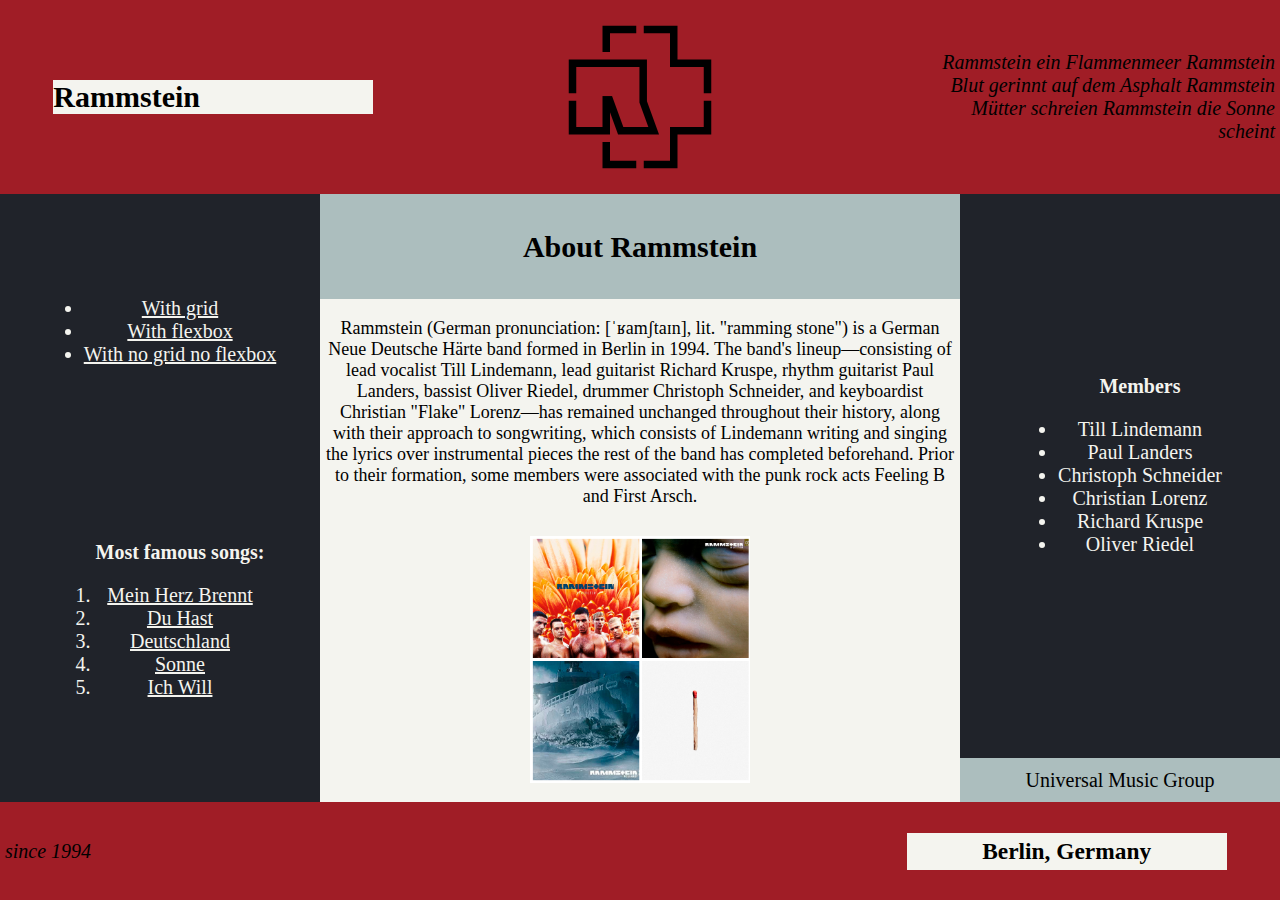
<file: index.html>
<html>
	<head>
        <link href="style.css" rel="stylesheet" type="text/css" />
        <link
            href="http://fonts.googleapis.com/css?family=Open+Sans"
            rel="stylesheet"
            type="text/css" />
		 
		<title>Rammstein</title>
		<meta charset="utf-8">
		<meta name="description" content="Rammstein">
	</head>
	<body>
		<div id="grid">
			<div class = "blocks" id = "block1">
				<img id = "logo" src = "images/Rammstein_logo_2.svg.png"/>
			</div>
			
			<h2 id = "box1">Rammstein</h2>
			
			<i id = "text1">
				Rammstein ein Flammenmeer
				Rammstein Blut gerinnt auf dem Asphalt
				Rammstein Mütter schreien
				Rammstein die Sonne scheint
			</i>	
			
			
			<div class = "blocks" id = "block2">
				
				<ul>
					<p>
						<a href="index-grid.html"><li>With grid</li></a>
						<a href="index-flexbox.html"><li>With flexbox</li></a>
						<a href="index-nogrid-noflex.html"><li>With no grid no flexbox</li></a>
					</p>
				</ul>
				<ol>
					<strong>Most famous songs:</strong>
					
					<p>
						<a href = "mein-herz-brennt.html"><li>Mein Herz Brennt</li></a>
						<a href="du-hast.html"><li>Du Hast</li></a>
						<a href="deutschland.html"><li>Deutschland</li></a>
						<a href="sonne.html"><li>Sonne</li></a>
						<a href="ich-will.html"><li>Ich Will</li></a>
					</p>
					
				</ol>
			</div>
			<div class = "blocks" id = "block3"><h2>About Rammstein</h2></div>
			<div class = "blocks" id = "block4">
				<ul>
					<strong>Members</strong>
					<p>
						<li>Till Lindemann</li>
						<li>Paul Landers</li>
						<li>Christoph Schneider</li>
						<li>Christian Lorenz</li>
						<li>Richard Kruspe</li>
						<li>Oliver Riedel</li>
					</p>
				</ul>
			</div>
			<div class = "blocks" id = "block5">Rammstein (German pronunciation: [ˈʁamʃtaɪn], lit. "ramming stone") is a German Neue Deutsche Härte band formed in Berlin in 1994. The band's lineup—consisting of lead vocalist Till Lindemann, lead guitarist Richard Kruspe, rhythm guitarist Paul Landers, bassist Oliver Riedel, drummer Christoph Schneider, and keyboardist Christian "Flake" Lorenz—has remained unchanged throughout their history, along with their approach to songwriting, which consists of Lindemann writing and singing the lyrics over instrumental pieces the rest of the band has completed beforehand. Prior to their formation, some members were associated with the punk rock acts Feeling B and First Arsch.
				
				<map name="primary">
					<area shape = "rect" coords = "0,0,110,123.75" href="https://open.spotify.com/album/6HlDm9fzYxk4vkkr3YEvSv?autoplay=true" />
					<area shape = "rect" coords = "110, 0, 220, 123.5" href="https://open.spotify.com/album/1CtTTpKbHU8KbHRB4LmBbv?autoplay=true" />
					<area shape = "rect" coords = "0, 123.5, 110, 247.5" href="https://open.spotify.com/album/3PrS5X3QNdDUlBIE4bz6J2?autoplay=true"/>
					<area shape = "rect" coords = "110, 123.5, 220, 247.5" href="https://open.spotify.com/album/1LoyJQVHPLHE3fCCS8Juek?autoplay=true"/>
				</map>
				<img id = "album" usemap="#primary" src="images/2gTUCYwQshCCxmhugNn6aK.jpg"/>
			</div>
			<div class = "blocks" id = "block6">Universal Music Group</div>
			<div class = "blocks" id = "block7">
				
			</div>
			<i id = "text2">
				since 1994
			</i>
			
			<h3 id = "box2">
				Berlin, Germany
			</h3>
		</div>
	</body>
</html>
</file>
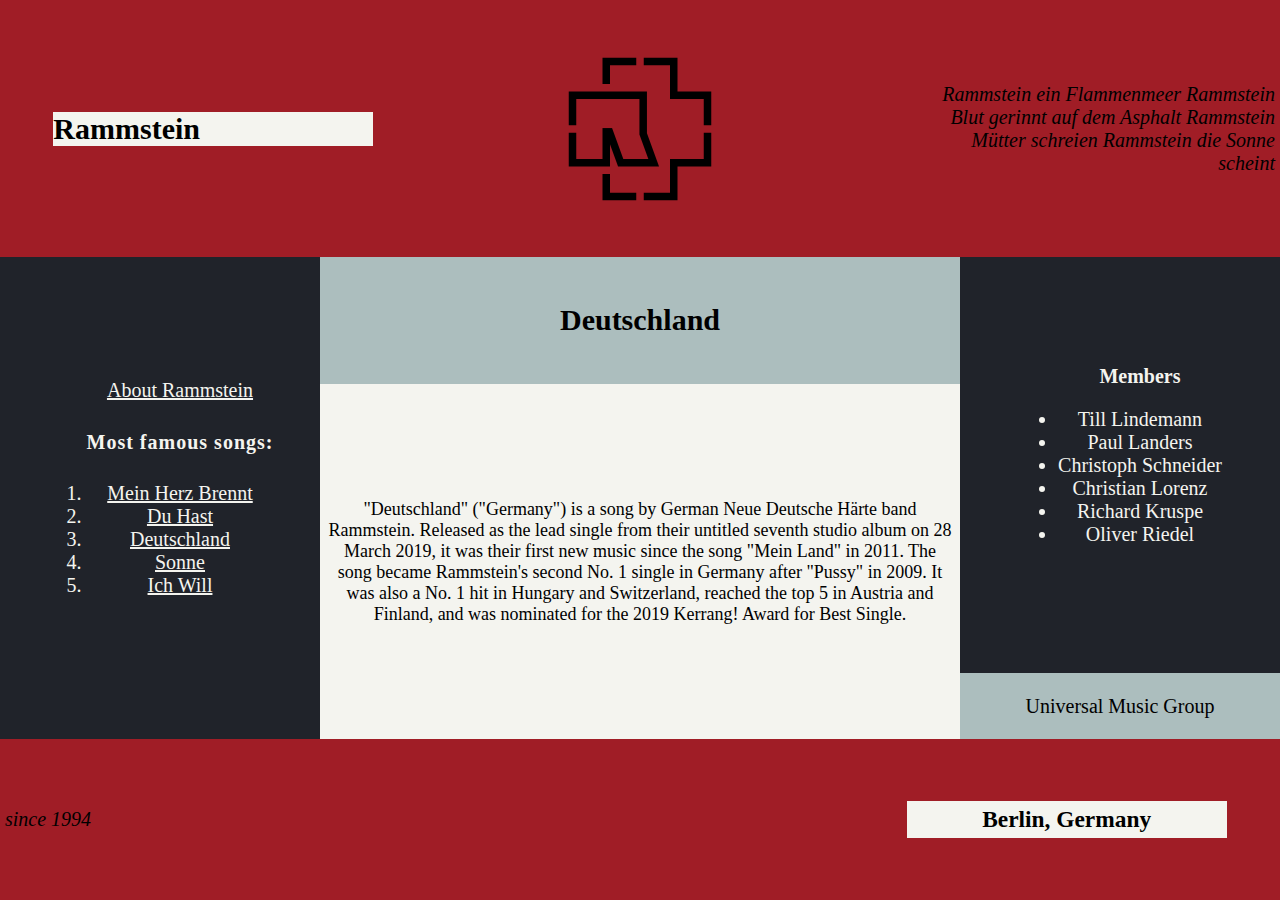
<file: deutschland.html>
<html>
	<head>
        <link href="style.css" rel="stylesheet" type="text/css" />
        <link
            href="http://fonts.googleapis.com/css?family=Open+Sans"
            rel="stylesheet"
            type="text/css" />
		 
		<title>Rammstein</title>
		<meta charset="utf-8">
		<meta name="description" content="Rammstein">
	</head>
	<body>
		<div id="grid">
			<div class = "blocks" id = "block1">
				<img id = "logo" src = "images/Rammstein_logo_2.svg.png"/>
			</div>
			
			<h2 id = "box1">Rammstein</h2>
			
			<i id = "text1">
				Rammstein ein Flammenmeer
				Rammstein Blut gerinnt auf dem Asphalt
				Rammstein Mütter schreien
				Rammstein die Sonne scheint
			</i>	
			
			<div class = "blocks" id = "block2">
				
				<ol>
                    <a href="index.html">About Rammstein</a>

					<p><strong>Most famous songs:</strong></p>
					<p>
						<a href = "mein-herz-brennt.html"><li>Mein Herz Brennt</li></a>
						<a href="du-hast.html"><li>Du Hast</li></a>
						<a href="deutschland.html"><li>Deutschland</li></a>
						<a href="sonne.html"><li>Sonne</li></a>
						<a href="ich-will.html"><li>Ich Will</li></a>
					</p>
					
				</ol>
			</div>
			<div class = "blocks" id = "block3"><h2>Deutschland</h2></div>
			<div class = "blocks" id = "block4">
				<ul>
					<strong>Members</strong>
					<p>
						<li>Till Lindemann</li>
						<li>Paul Landers</li>
						<li>Christoph Schneider</li>
						<li>Christian Lorenz</li>
						<li>Richard Kruspe</li>
						<li>Oliver Riedel</li>
					</p>
				</ul>
			</div>
			<div class = "blocks" id = "block5">"Deutschland" ("Germany") is a song by German Neue Deutsche Härte band Rammstein. Released as the lead single from their untitled seventh studio album on 28 March 2019, it was their first new music since the song "Mein Land" in 2011.

                The song became Rammstein's second No. 1 single in Germany after "Pussy" in 2009. It was also a No. 1 hit in Hungary and Switzerland, reached the top 5 in Austria and Finland, and was nominated for the 2019 Kerrang! Award for Best Single.</div>
			<div class = "blocks" id = "block6">Universal Music Group</div>
			<div class = "blocks" id = "block7">
				
			</div>
			<i id = "text2">
				since 1994
			</i>
			
			<h3 id = "box2">
				Berlin, Germany
			</h3>
		</div>
	</body>
</html>
</file>
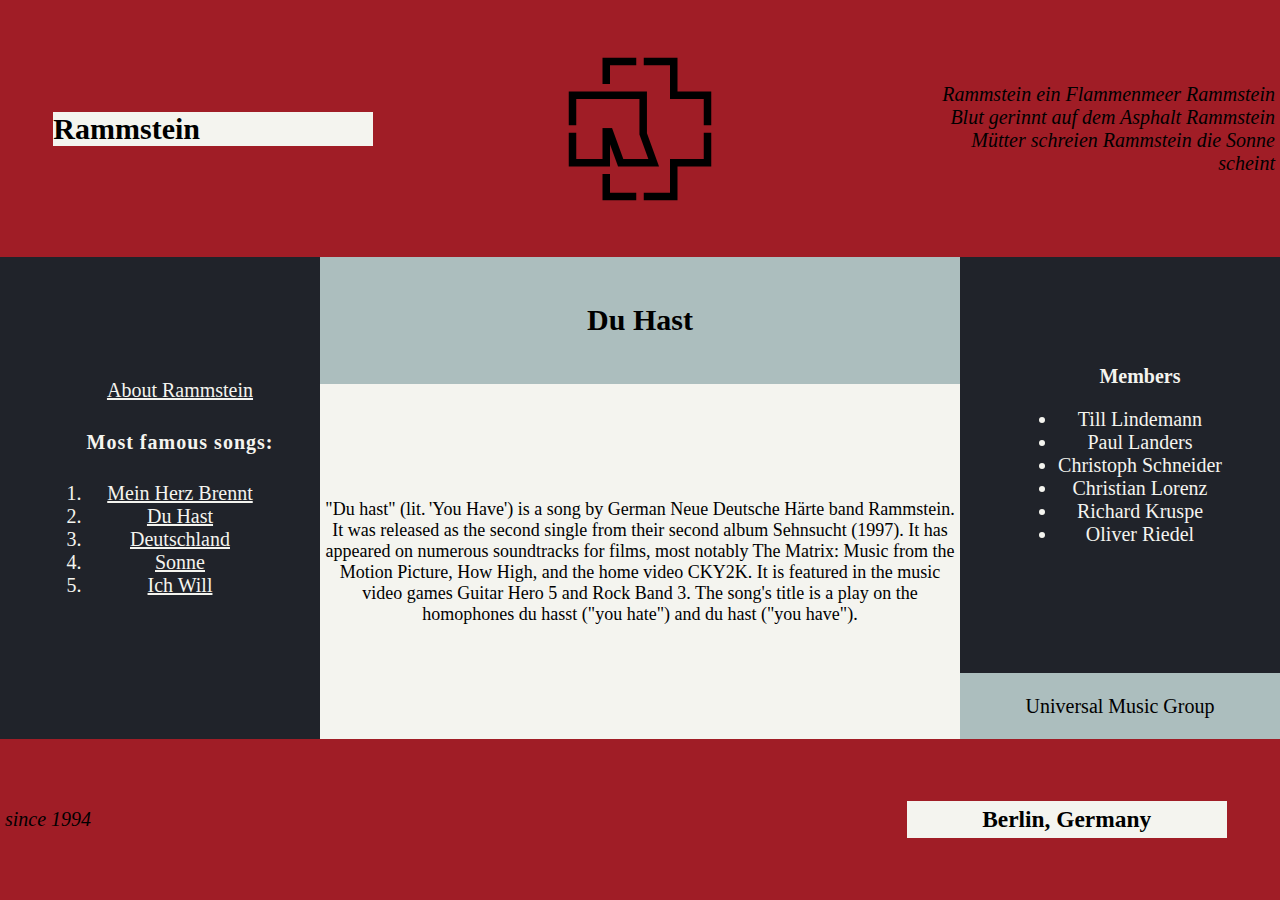
<file: du-hast.html>
<html>
	<head>
        <link href="style.css" rel="stylesheet" type="text/css" />
        <link
            href="http://fonts.googleapis.com/css?family=Open+Sans"
            rel="stylesheet"
            type="text/css" />
		 
		<title>Rammstein</title>
		<meta charset="utf-8">
		<meta name="description" content="Rammstein">
	</head>
	<body>
		<div id="grid">
			<div class = "blocks" id = "block1">
				<img id = "logo" src = "images/Rammstein_logo_2.svg.png"/>
			</div>
			
			<h2 id = "box1">Rammstein</h2>
			
			<i id = "text1">
				Rammstein ein Flammenmeer
				Rammstein Blut gerinnt auf dem Asphalt
				Rammstein Mütter schreien
				Rammstein die Sonne scheint
			</i>	
			
			
			<div class = "blocks" id = "block2">
				
				<ol>
                    <a href="index.html">About Rammstein</a>

					<p><strong>Most famous songs:</strong></p>
					<p>
						<a href = "mein-herz-brennt.html"><li>Mein Herz Brennt</li></a>
						<a href="du-hast.html"><li>Du Hast</li></a>
						<a href="deutschland.html"><li>Deutschland</li></a>
						<a href="sonne.html"><li>Sonne</li></a>
						<a href="ich-will.html"><li>Ich Will</li></a>
					</p>
					
				</ol>
			</div>
			<div class = "blocks" id = "block3"><h2>Du Hast</h2></div>
			<div class = "blocks" id = "block4">
				<ul>
					<strong>Members</strong>
					<p>
						<li>Till Lindemann</li>
						<li>Paul Landers</li>
						<li>Christoph Schneider</li>
						<li>Christian Lorenz</li>
						<li>Richard Kruspe</li>
						<li>Oliver Riedel</li>
					</p>
				</ul>
			</div>
			<div class = "blocks" id = "block5">"Du hast" (lit. 'You Have') is a song by German Neue Deutsche Härte band Rammstein. It was released as the second single from their second album Sehnsucht (1997). It has appeared on numerous soundtracks for films, most notably The Matrix: Music from the Motion Picture, How High, and the home video CKY2K. It is featured in the music video games Guitar Hero 5 and Rock Band 3. The song's title is a play on the homophones du hasst ("you hate") and du hast ("you have").</div>
			<div class = "blocks" id = "block6">Universal Music Group</div>
			<div class = "blocks" id = "block7">
				
			</div>
			<i id = "text2">
				since 1994
			</i>
			
			<h3 id = "box2">
				Berlin, Germany
			</h3>
		</div>
	</body>
</html>
</file>
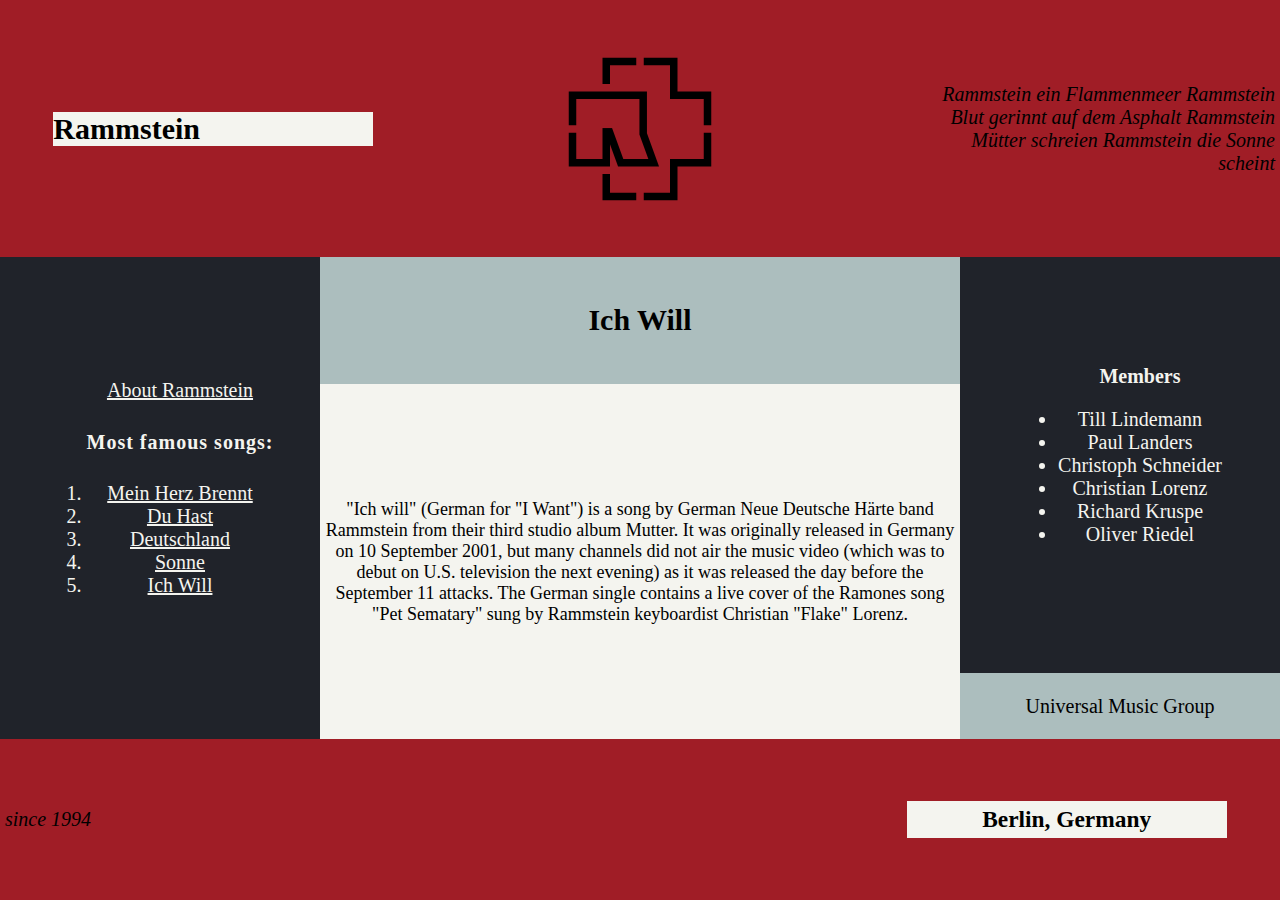
<file: ich-will.html>
<html>
	<head>
        <link href="style.css" rel="stylesheet" type="text/css" />
        <link
            href="http://fonts.googleapis.com/css?family=Open+Sans"
            rel="stylesheet"
            type="text/css" />
		 
		<title>Rammstein</title>
		<meta charset="utf-8">
		<meta name="description" content="Rammstein">
	</head>
	<body>
		<div id="grid">
			<div class = "blocks" id = "block1">
				<img id = "logo" src = "images/Rammstein_logo_2.svg.png"/>
			</div>
			
			<h2 id = "box1">Rammstein</h2>
			
			<i id = "text1">
				Rammstein ein Flammenmeer
				Rammstein Blut gerinnt auf dem Asphalt
				Rammstein Mütter schreien
				Rammstein die Sonne scheint
			</i>	
			
			
			<div class = "blocks" id = "block2">
				
				<ol>
                    <a href="index.html">About Rammstein</a>

					<p><strong>Most famous songs:</strong></p>
					<p>
						<a href = "mein-herz-brennt.html"><li>Mein Herz Brennt</li></a>
						<a href="du-hast.html"><li>Du Hast</li></a>
						<a href="deutschland.html"><li>Deutschland</li></a>
						<a href="sonne.html"><li>Sonne</li></a>
						<a href="ich-will.html"><li>Ich Will</li></a>
					</p>
					
				</ol>
			</div>
			<div class = "blocks" id = "block3"><h2>Ich Will</h2></div>
			<div class = "blocks" id = "block4">
				<ul>
					<strong>Members</strong>
					<p>
						<li>Till Lindemann</li>
						<li>Paul Landers</li>
						<li>Christoph Schneider</li>
						<li>Christian Lorenz</li>
						<li>Richard Kruspe</li>
						<li>Oliver Riedel</li>
					</p>
				</ul>
			</div>
			<div class = "blocks" id = "block5">"Ich will" (German for "I Want") is a song by German Neue Deutsche Härte band Rammstein from their third studio album Mutter. It was originally released in Germany on 10 September 2001, but many channels did not air the music video (which was to debut on U.S. television the next evening) as it was released the day before the September 11 attacks. The German single contains a live cover of the Ramones song "Pet Sematary" sung by Rammstein keyboardist Christian "Flake" Lorenz.</div>
			<div class = "blocks" id = "block6">Universal Music Group</div>
			<div class = "blocks" id = "block7">
				
			</div>
			<i id = "text2">
				since 1994
			</i>
			
			<h3 id = "box2">
				Berlin, Germany
			</h3>
		</div>
	</body>
</html>
</file>
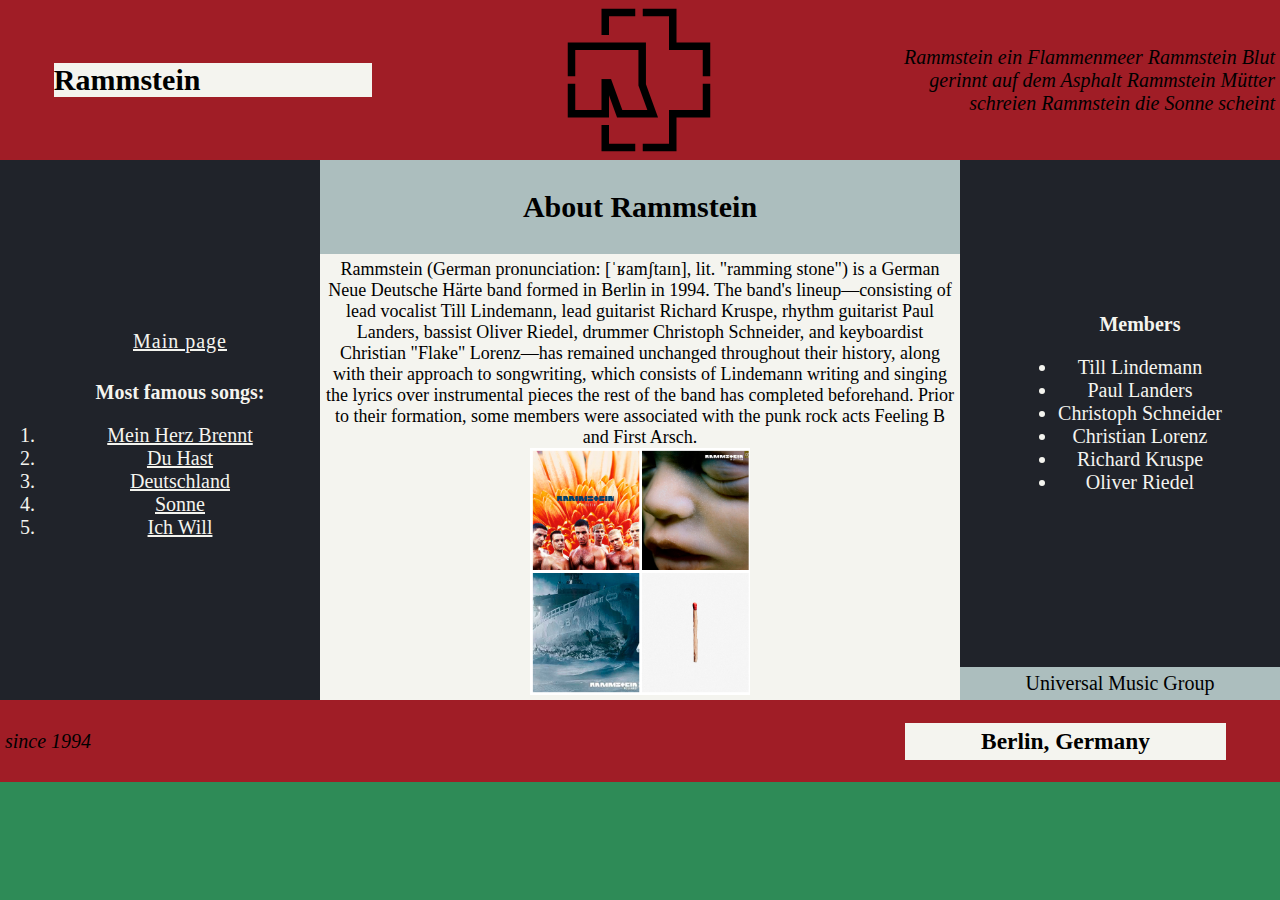
<file: index-flexbox.html>
<html>
	<head>
        <link href="flexbox-style.css" rel="stylesheet" type="text/css" />
        <link
            href="http://fonts.googleapis.com/css?family=Open+Sans"
            rel="stylesheet"
            type="text/css" />
		 
		<title>Rammstein</title>
		<meta charset="utf-8">
		<meta name="description" content="Rammstein">
	</head>
	<body>
        <div class = "blocks" id = "block1">
            <div id = "forbox">
                <h2 id = "box1">Rammstein</h2>
            </div>
            
            <img id = "logo" src = "images/Rammstein_logo_2.svg.png"/>
            <i id = "text1">
                Rammstein ein Flammenmeer
                Rammstein Blut gerinnt auf dem Asphalt
                Rammstein Mütter schreien
                Rammstein die Sonne scheint
            </i>	
        </div>
        
        <div class = "flexrow">
            <div class = "flexcolumn" id = "block2">
                
                <ol>
                    <p><a href="index.html">Main page</a></p>
                    
                    <strong>Most famous songs:</strong>
                    <p>
                        
                        <a href = "mein-herz-brennt.html"><li>Mein Herz Brennt</li></a>
                        <a href="du-hast.html"><li>Du Hast</li></a>
                        <a href="deutschland.html"><li>Deutschland</li></a>
                        <a href="sonne.html"><li>Sonne</li></a>
                        <a href="ich-will.html"><li>Ich Will</li></a>
                    </p>
                    
                </ol>
            </div>
            <div class = "flexcolumn" id = "middle">
                <div class = "blocks" id = "block3"><h2>About Rammstein</h2></div>
                <div class = "blocks" id = "block5">Rammstein (German pronunciation: [ˈʁamʃtaɪn], lit. "ramming stone") is a German Neue Deutsche Härte band formed in Berlin in 1994. The band's lineup—consisting of lead vocalist Till Lindemann, lead guitarist Richard Kruspe, rhythm guitarist Paul Landers, bassist Oliver Riedel, drummer Christoph Schneider, and keyboardist Christian "Flake" Lorenz—has remained unchanged throughout their history, along with their approach to songwriting, which consists of Lindemann writing and singing the lyrics over instrumental pieces the rest of the band has completed beforehand. Prior to their formation, some members were associated with the punk rock acts Feeling B and First Arsch.
                    
                    <map name="primary">
                        <area shape = "rect" coords = "0,0,110,123.75" href="https://open.spotify.com/album/6HlDm9fzYxk4vkkr3YEvSv?autoplay=true" />
                        <area shape = "rect" coords = "110, 0, 220, 123.5" href="https://open.spotify.com/album/1CtTTpKbHU8KbHRB4LmBbv?autoplay=true" />
                        <area shape = "rect" coords = "0, 123.5, 110, 247.5" href="https://open.spotify.com/album/3PrS5X3QNdDUlBIE4bz6J2?autoplay=true"/>
                        <area shape = "rect" coords = "110, 123.5, 220, 247.5" href="https://open.spotify.com/album/1LoyJQVHPLHE3fCCS8Juek?autoplay=true"/>
                    </map>
                    <img id = "album" usemap="#primary" src="images/2gTUCYwQshCCxmhugNn6aK.jpg"/>
                </div>
            </div>
            <div class = "flexcolumn" id = "last">
                <div class = "blocks" id = "block4">
                        <ul>
                            <strong>Members</strong>
                            <p>
                                <li>Till Lindemann</li>
                                <li>Paul Landers</li>
                                <li>Christoph Schneider</li>
                                <li>Christian Lorenz</li>
                                <li>Richard Kruspe</li>
                                <li>Oliver Riedel</li>
                            </p>
                        </ul>
                </div>
                <div class = "blocks" id = "block6">Universal Music Group</div>
            </div>
            
        </div>
        <div class = "blocks" id = "block7">
            <i id = "text2">
                since 1994
            </i>
            
            <h3 id = "box2">
                Berlin, Germany
            </h3>
        </div>
        
	</body>
</html>
</file>
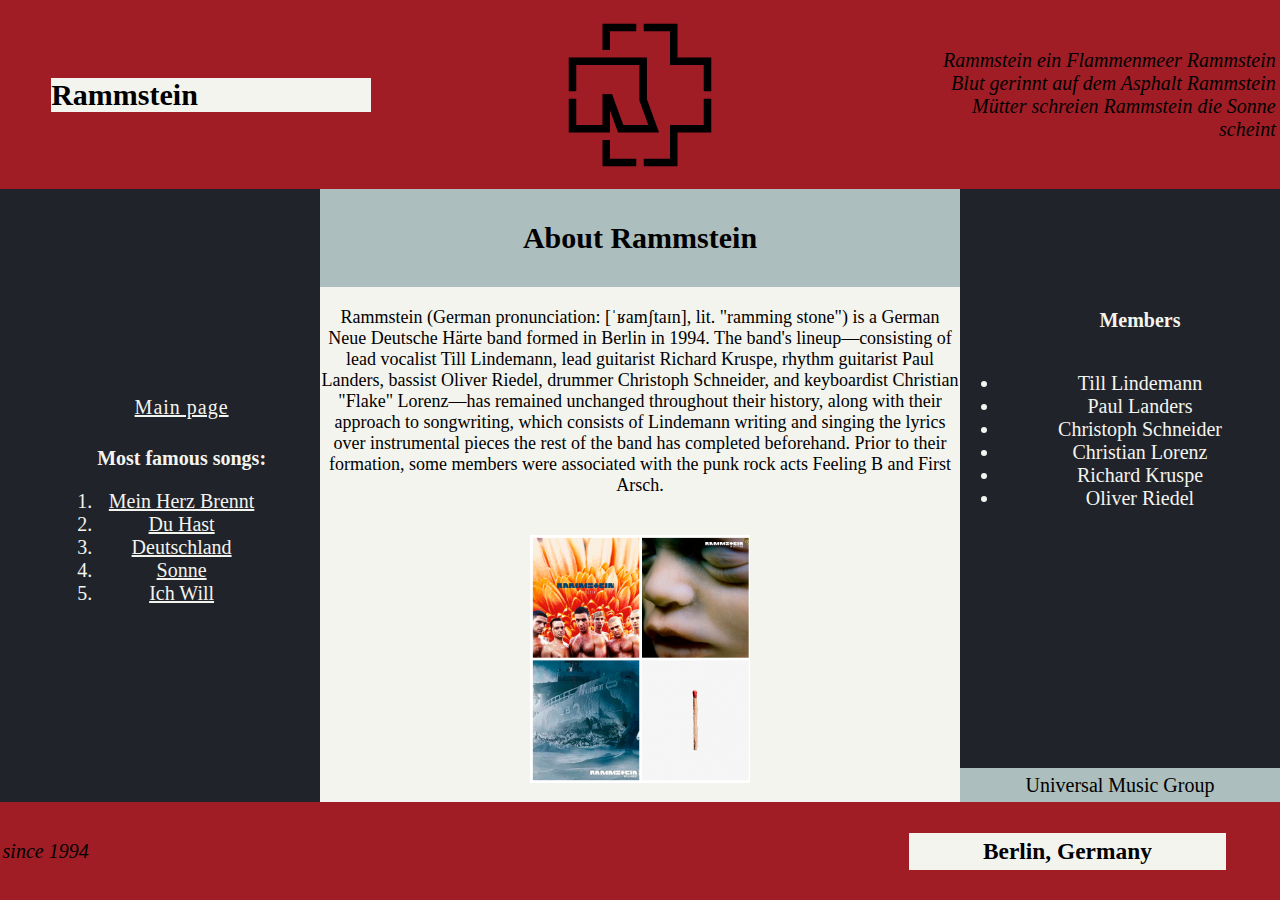
<file: index-grid.html>
<html>
	<head>
        <link href="grid-style.css" rel="stylesheet" type="text/css" />
        <link
            href="http://fonts.googleapis.com/css?family=Open+Sans"
            rel="stylesheet"
            type="text/css" />
		 
		<title>Rammstein</title>
		<meta charset="utf-8">
		<meta name="description" content="Rammstein">
	</head>
	<body>
		<div id="grid">
			<div class = "blocks" id = "block1">
                <h2 id = "box1">Rammstein</h2>
				<img id = "logo" src = "images/Rammstein_logo_2.svg.png"/>
                <i id = "text1">
                    Rammstein ein Flammenmeer
                    Rammstein Blut gerinnt auf dem Asphalt
                    Rammstein Mütter schreien
                    Rammstein die Sonne scheint
                </i>	
			</div>
			
			
			<div class = "blocks" id = "block2">
				<ol>
					<p><a href="index.html">Main page</a></p>
					<strong>Most famous songs:</strong>
					<p>
						<a href = "mein-herz-brennt.html"><li>Mein Herz Brennt</li></a>
						<a href="du-hast.html"><li>Du Hast</li></a>
						<a href="deutschland.html"><li>Deutschland</li></a>
						<a href="sonne.html"><li>Sonne</li></a>
						<a href="ich-will.html"><li>Ich Will</li></a>
					</p>
					
				</ol>
			</div>
			
			<div class = "blocks" id = "block4">
				<div id = "textin4">
					<ul>
						<strong>Members</strong>
						<p>
							<li>Till Lindemann</li>
							<li>Paul Landers</li>
							<li>Christoph Schneider</li>
							<li>Christian Lorenz</li>
							<li>Richard Kruspe</li>
							<li>Oliver Riedel</li>
						</p>
					</ul>
				</div>
				
                <div class = "blocks" id = "block6">Universal Music Group</div>
			</div>
			<div class = "blocks" id = "block5">
                <div class = "blocks" id = "block3"><h2>About Rammstein</h2></div>
                Rammstein (German pronunciation: [ˈʁamʃtaɪn], lit. "ramming stone") is a German Neue Deutsche Härte band formed in Berlin in 1994. The band's lineup—consisting of lead vocalist Till Lindemann, lead guitarist Richard Kruspe, rhythm guitarist Paul Landers, bassist Oliver Riedel, drummer Christoph Schneider, and keyboardist Christian "Flake" Lorenz—has remained unchanged throughout their history, along with their approach to songwriting, which consists of Lindemann writing and singing the lyrics over instrumental pieces the rest of the band has completed beforehand. Prior to their formation, some members were associated with the punk rock acts Feeling B and First Arsch.
                <map name="primary">
                    <area shape = "rect" coords = "0,0,110,123.75" href="https://open.spotify.com/album/6HlDm9fzYxk4vkkr3YEvSv?autoplay=true" />
                    <area shape = "rect" coords = "110, 0, 220, 123.5" href="https://open.spotify.com/album/1CtTTpKbHU8KbHRB4LmBbv?autoplay=true" />
                    <area shape = "rect" coords = "0, 123.5, 110, 247.5" href="https://open.spotify.com/album/3PrS5X3QNdDUlBIE4bz6J2?autoplay=true"/>
                    <area shape = "rect" coords = "110, 123.5, 220, 247.5" href="https://open.spotify.com/album/1LoyJQVHPLHE3fCCS8Juek?autoplay=true"/>
                </map>
                <img id = "album" usemap="#primary" src="images/2gTUCYwQshCCxmhugNn6aK.jpg"/>
			</div>
			
			<div class = "blocks" id = "block7">
				<i id = "text2">
                    since 1994
                </i>
                
                <h3 id = "box2">
                    Berlin, Germany
                </h3>
			</div>
		</div>
	</body>
</html>
</file>
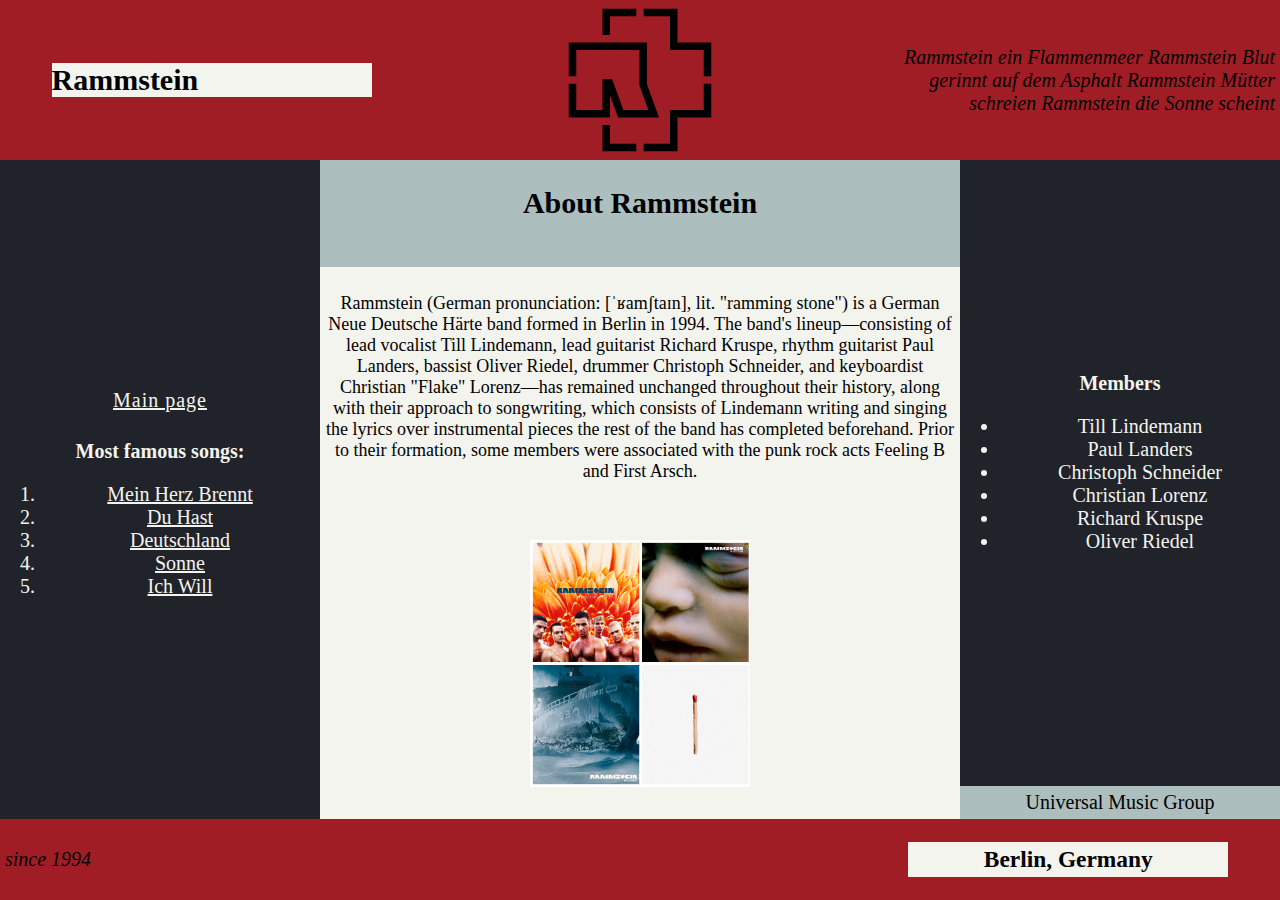
<file: index-nogrid-noflex.html>
<!DOCTYPE html>
<html>
<head>
    <link href="nogrid-noflex-style.css" rel="stylesheet" type="text/css" />
    <link href="http://fonts.googleapis.com/css?family=Open+Sans" rel="stylesheet" type="text/css" />
    <title>Rammstein</title>
    <meta charset="utf-8">
    <meta name="description" content="Rammstein">
</head>
<body>
    <table>
        <tr>
            <td colspan="3" id="block1" class="blocks">
                <table style="width: 100%;">
                    <tr>
                        <td style="width: 33%;"><div id = "forbox1"><h2 id="box1">Rammstein</h2></div></td>
                        <td style="width: 33%;"><img id="logo" src="images/Rammstein_logo_2.svg.png" /></td>
                        <td style="width: 33%;" id = "tdtext1"><div id = "fortext1">
                            <i id="text1">
                                Rammstein ein Flammenmeer
                                Rammstein Blut gerinnt auf dem Asphalt
                                Rammstein Mütter schreien
                                Rammstein die Sonne scheint
                            </i>
                        </div></td>
                    </tr>
                </table>
            </td>
        </tr>
        <tr>
            <td id="block2" class="blocks">
                <p><a href="index.html">Main page</a></p>
                <strong>Most famous songs:</strong>
                <ol>
                    <a href="mein-herz-brennt.html"><li>Mein Herz Brennt</li></a>
                    <a href="du-hast.html"><li>Du Hast</li></a>
                    <a href="deutschland.html"><li>Deutschland</li></a>
                    <a href="sonne.html"><li>Sonne</li></a>
                    <a href="ich-will.html"><li>Ich Will</li></a>
                </ol>
            </td>
            <td id="block5" class="blocks">
                <table id = "tablein5"> 
                    <tr style="vertical-align: top;">
                        <td id = "td3">
                            <div id="block3" class="blocks"><h2 id = "textin3">About Rammstein</h2></div>
                        </td>
                        
                    </tr>
                    <tr>
                        <td>
                            <div id = "textin5">
                                Rammstein (German pronunciation: [ˈʁamʃtaɪn], lit. "ramming stone") is a German Neue Deutsche Härte band formed in Berlin in 1994. The band's lineup—consisting of lead vocalist Till Lindemann, lead guitarist Richard Kruspe, rhythm guitarist Paul Landers, bassist Oliver Riedel, drummer Christoph Schneider, and keyboardist Christian "Flake" Lorenz—has remained unchanged throughout their history, along with their approach to songwriting, which consists of Lindemann writing and singing the lyrics over instrumental pieces the rest of the band has completed beforehand. Prior to their formation, some members were associated with the punk rock acts Feeling B and First Arsch.
                            </div>
                            
                        </td>
                    </tr>
                    <tr><td>
                        <div>
                            <map name="primary">
                                <area shape="rect" coords="0,0,110,123.75" href="https://open.spotify.com/album/6HlDm9fzYxk4vkkr3YEvSv?autoplay=true" />
                                <area shape="rect" coords="110, 0, 220, 123.5" href="https://open.spotify.com/album/1CtTTpKbHU8KbHRB4LmBbv?autoplay=true" />
                                <area shape="rect" coords="0, 123.5, 110, 247.5" href="https://open.spotify.com/album/3PrS5X3QNdDUlBIE4bz6J2?autoplay=true" />
                                <area shape="rect" coords="110, 123.5, 220, 247.5" href="https://open.spotify.com/album/1LoyJQVHPLHE3fCCS8Juek?autoplay=true" />
                            </map>
                            <img id="album" usemap="#primary" src="images/2gTUCYwQshCCxmhugNn6aK.jpg" />
                        </div>
                        
                    </td></tr>
                    
                </table>
                
                
            </td>
            <td id="block4" class="blocks">
                <table id="tablein4">
                    <tr id = "members">
                        <td rowspan="2">
                            <strong>Members</strong>
                        <ul>
                            <li>Till Lindemann</li>
                            <li>Paul Landers</li>
                            <li>Christoph Schneider</li>
                            <li>Christian Lorenz</li>
                            <li>Richard Kruspe</li>
                            <li>Oliver Riedel</li>
                        </ul>
                        </td>
                        
                    </tr>
                    <tfoot><tr>
                        <td rowspan="4" id="td4">
                            <div id="block6" class="blocks">Universal Music Group</div>
                        </td>
                        
                    </tr></tfoot>
                    
                </table>
                
            </td>
        </tr>
        <tr id = "forblock7">
            <td colspan="3" id="block7" class="blocks">
                <table style="width: 100%;" id = "tbin7">
                    <td style="width: 33%;">
                        <i id ="text2">
                            since 1994
                        </i>
                    </td>
                    <td style="width: 33%;">
                        
                    </td>
                    <td style="width: 33%;">
                        <div id = "forbox2">
                            <h3 id="box2">
                                Berlin, Germany
                            </h3>
                        </div>
                        
                    </td>
                </table>
                
            </td>
        </tr>
    </table>
</body>
</html>
</file>
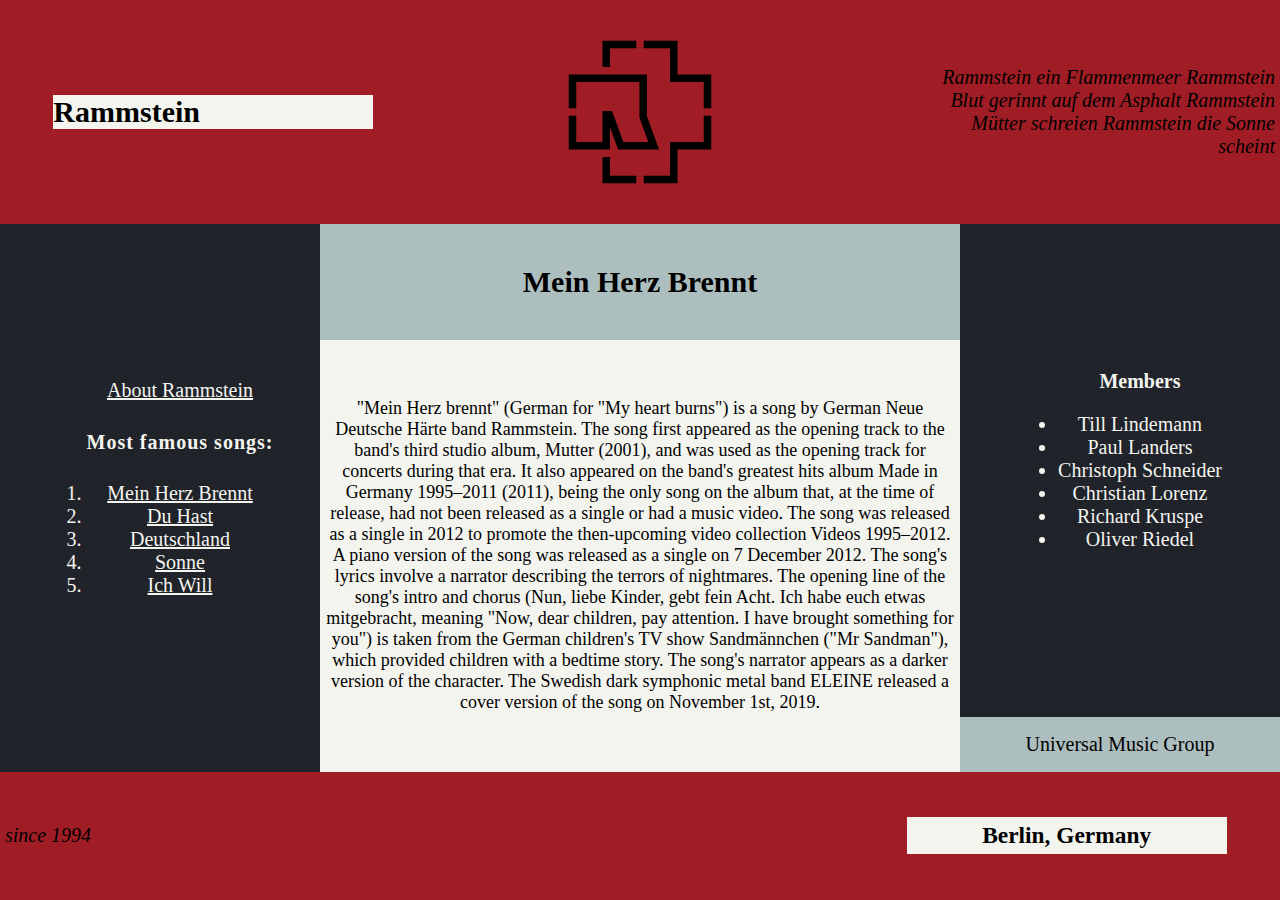
<file: mein-herz-brennt.html>
<html>
	<head>
        <link href="style.css" rel="stylesheet" type="text/css" />
        <link
            href="http://fonts.googleapis.com/css?family=Open+Sans"
            rel="stylesheet"
            type="text/css" />
		 
		<title>Rammstein</title>
		<meta charset="utf-8">
		<meta name="description" content="Rammstein">
	</head>
	<body>
		<div id="grid">
			
			<div class = "blocks" id = "block1">
				<img id = "logo" src = "images/Rammstein_logo_2.svg.png"/>
			</div>
			
			<h2 id = "box1">Rammstein</h2>
			
			<i id = "text1">
				Rammstein ein Flammenmeer
				Rammstein Blut gerinnt auf dem Asphalt
				Rammstein Mütter schreien
				Rammstein die Sonne scheint
			</i>	
			
			
			<div class = "blocks" id = "block2">
				
				<ol>
                    <a href="index.html">About Rammstein</a>

					<p><strong>Most famous songs:</strong></p>
					<p>
						<a href = "mein-herz-brennt.html"><li>Mein Herz Brennt</li></a>
						<a href="du-hast.html"><li>Du Hast</li></a>
						<a href="deutschland.html"><li>Deutschland</li></a>
						<a href="sonne.html"><li>Sonne</li></a>
						<a href="ich-will.html"><li>Ich Will</li></a>
					</p>
					
				</ol>
			</div>
			<div class = "blocks" id = "block3"><h2>Mein Herz Brennt</h2></div>
			<div class = "blocks" id = "block4">
				<ul>
					<strong>Members</strong>
					<p>
						<li>Till Lindemann</li>
						<li>Paul Landers</li>
						<li>Christoph Schneider</li>
						<li>Christian Lorenz</li>
						<li>Richard Kruspe</li>
						<li>Oliver Riedel</li>
					</p>
				</ul>
			</div>
			<div class = "blocks" id = "block5">"Mein Herz brennt" (German for "My heart burns") is a song by German Neue Deutsche Härte band Rammstein. The song first appeared as the opening track to the band's third studio album, Mutter (2001), and was used as the opening track for concerts during that era. It also appeared on the band's greatest hits album Made in Germany 1995–2011 (2011), being the only song on the album that, at the time of release, had not been released as a single or had a music video. The song was released as a single in 2012 to promote the then-upcoming video collection Videos 1995–2012. A piano version of the song was released as a single on 7 December 2012.

				The song's lyrics involve a narrator describing the terrors of nightmares. The opening line of the song's intro and chorus (Nun, liebe Kinder, gebt fein Acht. Ich habe euch etwas mitgebracht, meaning "Now, dear children, pay attention. I have brought something for you") is taken from the German children's TV show Sandmännchen ("Mr Sandman"), which provided children with a bedtime story. The song's narrator appears as a darker version of the character.
				
				The Swedish dark symphonic metal band ELEINE released a cover version of the song on November 1st, 2019.</div>
			<div class = "blocks" id = "block6">Universal Music Group</div>
			<div class = "blocks" id = "block7">
				
			</div>
			<i id = "text2">
				since 1994
			</i>
			
			<h3 id = "box2">
				Berlin, Germany
			</h3>
		</div>
	</body>
</html>
</file>
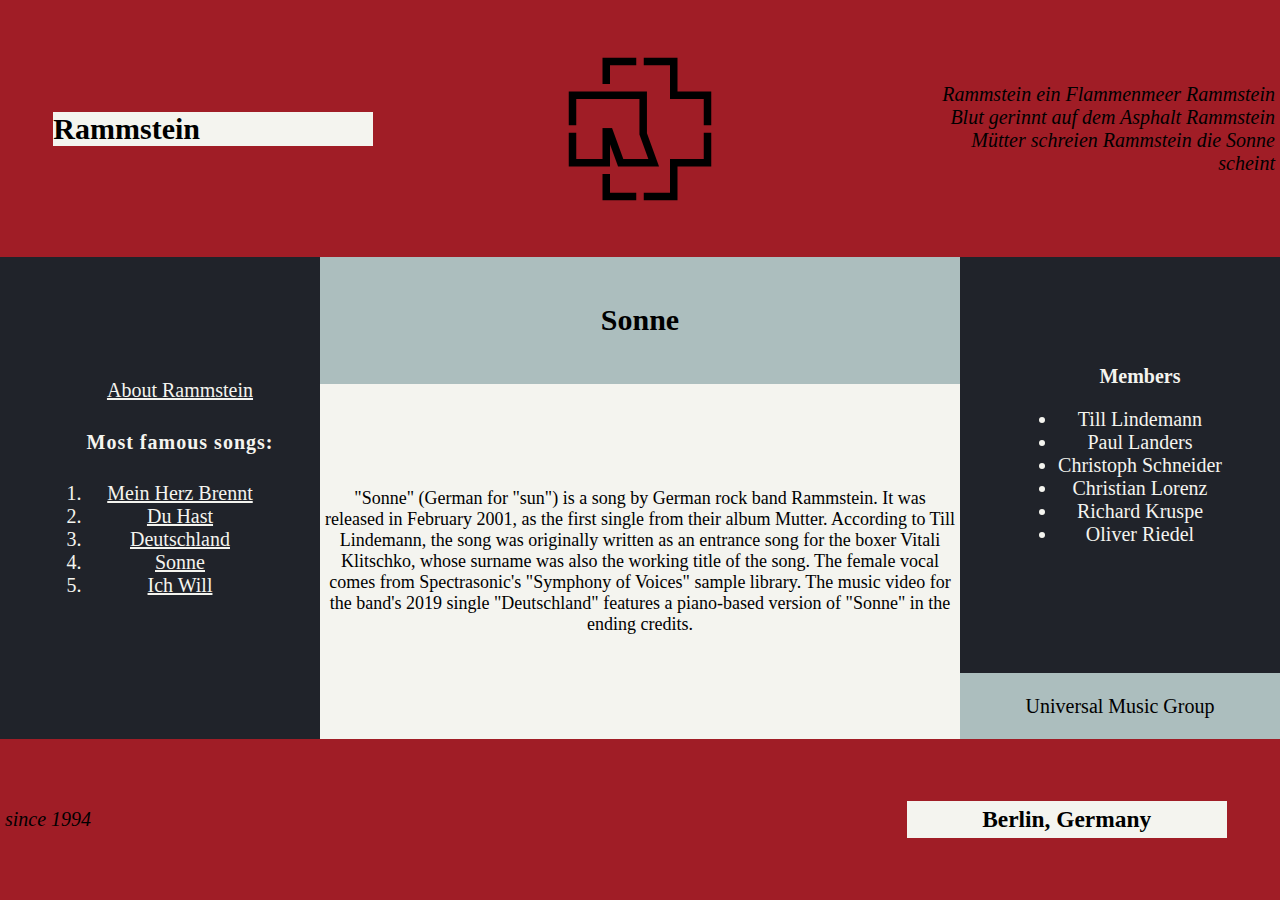
<file: sonne.html>
<html>
	<head>
        <link href="style.css" rel="stylesheet" type="text/css" />
        <link
            href="http://fonts.googleapis.com/css?family=Open+Sans"
            rel="stylesheet"
            type="text/css" />
		 
		<title>Rammstein</title>
		<meta charset="utf-8">
		<meta name="description" content="Rammstein">
	</head>
	<body>
		<div id="grid">
			<div class = "blocks" id = "block1">
				<img id = "logo" src = "images/Rammstein_logo_2.svg.png"/>
			</div>
			
			<h2 id = "box1">Rammstein</h2>
			
			<i id = "text1">
				Rammstein ein Flammenmeer
				Rammstein Blut gerinnt auf dem Asphalt
				Rammstein Mütter schreien
				Rammstein die Sonne scheint
			</i>	
			
			
			<div class = "blocks" id = "block2">
				
				<ol>
                    <a href="index.html">About Rammstein</a>

					<p><strong>Most famous songs:</strong></p>
					<p>
						<a href = "mein-herz-brennt.html"><li>Mein Herz Brennt</li></a>
						<a href="du-hast.html"><li>Du Hast</li></a>
						<a href="deutschland.html"><li>Deutschland</li></a>
						<a href="sonne.html"><li>Sonne</li></a>
						<a href="ich-will.html"><li>Ich Will</li></a>
					</p>
					
				</ol>
			</div>
			<div class = "blocks" id = "block3"><h2>Sonne</h2></div>
			<div class = "blocks" id = "block4">
				<ul>
					<strong>Members</strong>
					<p>
						<li>Till Lindemann</li>
						<li>Paul Landers</li>
						<li>Christoph Schneider</li>
						<li>Christian Lorenz</li>
						<li>Richard Kruspe</li>
						<li>Oliver Riedel</li>
					</p>
				</ul>
			</div>
			<div class = "blocks" id = "block5">"Sonne" (German for "sun") is a song by German rock band Rammstein. It was released in February 2001, as the first single from their album Mutter. According to Till Lindemann, the song was originally written as an entrance song for the boxer Vitali Klitschko, whose surname was also the working title of the song. The female vocal comes from Spectrasonic's "Symphony of Voices" sample library. The music video for the band's 2019 single "Deutschland" features a piano-based version of "Sonne" in the ending credits.</div>
			<div class = "blocks" id = "block6">Universal Music Group</div>
			<div class = "blocks" id = "block7">
				
			</div>
			<i id = "text2">
				since 1994
			</i>
			
			<h3 id = "box2">
				Berlin, Germany
			</h3>
		</div>
	</body>
</html>
</file>
<file: style.css>
html {
    background-color: seagreen;
    font-size: 20px;
    font-family: 'Roboto Slab', serif;
    height: 100%;
}
body{
  height: 100%;
  margin: 0;
  border: 0;
}
p{
  line-height: 2;
  letter-spacing: 1px;
}
a{
  color:#f4f4ef;
}

#grid{
  display: grid;
  height: 100%;
  grid-template-rows: repeat(24, auto);
  grid-template-columns: repeat(24, 1fr);
  flex-direction: column;
  
}

#logo{
  display: block;
  margin-left: auto;
  margin-right: auto;

  width: 150px;
  height: auto;

  @media (max-width: 600px) {
    width: 80px;
  }
}

#album{
  display: block;
  margin-left: auto;
  margin-right: auto;

  width: 220px;
  height: auto;
}

#block1 {
  display: flex;
  align-items: center;
  background-color: #A01D26;;
  padding-left: 4.17%;
  padding-right: 4.17%;
  grid-row: 1/7;
  grid-column: 1/-1;
}

#block2{
  background-color: #20232a;
  color: #f4f4ef;
  text-align: center;
  justify-content: center;
  grid-row:7/19;
  grid-column: 1/7;
}

#block3{
  background-color: #acbebe;
  text-align: center;
  justify-content: center;
  grid-row: 7/9;
  grid-column: 7/19;
}

#block4{
  background-color: #20232a;
  color:#f4f4ef;
  text-align: center;
  justify-content: center;
  grid-row: 7/17;
  grid-column: 19/-1;
}

#block5{
  background-color: #f4f4ef;
  font-size: large;
  text-align: center;
  justify-content: center;
  grid-row: 9/19;
  grid-column: 7/19;
}

#block6{
  background-color: #acbebe;
  text-align: center;
  justify-content: center;
  grid-row: 17/19;
  grid-column: 19/-1;
}

#block7{
  display: flex;
  align-items: center;
  background-color: #A01D26;
  text-align: start;
  justify-content: start;
  grid-row: 19/-1;
  grid-column: 1/-1;
}

.blocks{
  display: flex;
  align-items: center;
  padding: 5px;
  flex-shrink: 0;
  flex-wrap: wrap;
  word-break: break-word;
}

#text1{
  display: flex;
  align-items: center;
  justify-content: end;
  text-align: end;
  word-break: break-word;

  padding: 5px;
  grid-row: 1/7;
  grid-column: 18/-1;
  flex-shrink: 0;
}

#box1{
  display: flex;
  text-align: start;
  align-items: center;
  align-self: center;
  background-color: #f4f4ef;
  height: max-content;
  word-break: break-word;
  
  grid-row: 3/5;
  grid-column: 2/8;
  flex-shrink: 0;
  margin-top: 4.17%;
  margin-bottom: 4.17%;
}

#text2{
  display: flex;
  align-items: center;
  justify-content: start;
  padding: 5px;
  grid-row: 21/23;
  grid-column: 1/17;
}

#box2{
  display: flex;
  align-items: center;
  align-self: center;
  text-align: center;
  justify-content: center;
  padding: 5px;
  background-color: #f4f4ef;
  grid-row: 21/23;
  grid-column: 18/-2;
  word-break: break-word;
  flex-wrap: wrap;
  height: min-content;
  flex-shrink: 0;
  margin-top: 4.17%;
  margin-bottom: 4.17%;
}
</file>
<file: flexbox-style.css>
html {
    background-color: seagreen;
    font-size: 20px;
    font-family: 'Roboto Slab', serif;
    height: 100%;
}
body{
  margin: 0;
  border: 0;
  height: 100%;
}
p{
  line-height: 2;
  letter-spacing: 1px;
}
a{
  color:#f4f4ef;
}


#logo{
  display: block;
  
  margin-left: 9.8%;
  margin-right: 10.5%;
  padding-top: 5px;
  padding-bottom: 5px;
  width: 150px;
  height: auto;

  @media (max-width: 600px) {
    width: 80px;
  }
}

#album{
  display: block;
  margin-left: auto;
  margin-right: auto;

  width: 220px;
  height: auto;
}

.flexrow{
    display: flex;
    flex-direction: row;
    flex-grow: 1;
}

.flexcolumn{
    display: flex;
    flex-direction: column;
}

#middle{
    flex: 2;
}

#last{
    flex: 1;
}

#block1 {
    display: flex;
    flex-direction: row;
    flex-grow: 1;
    justify-content: space-between;
  background-color: #A01D26;
  padding:0;
  margin:0;
}

#block2{
    display: flex;
    flex: 1;
  background-color: #20232a;
  color: #f4f4ef;
  text-align: center;
  justify-content: center;
}

#block3{
    display: flexbox;
  background-color: #acbebe;
  text-align: center;
  justify-content: center;
}

#block4{
    display: flex;
    flex: 9;
  background-color: #20232a;
  color:#f4f4ef;
  text-align: center;
  justify-content: center;
  align-items: center;
}

#block5{
    display: flex;
    min-height: auto;
    flex-grow: 1;
  background-color: #f4f4ef;
  font-size: large;
  text-align: center;
  justify-content: center;
}

#block6{
    display: flex;
  background-color: #acbebe;
  text-align: center;
  justify-content: center;
}

#block7{
    display: flex;
    flex-direction: row;
    flex-grow: 1;
  background-color: #A01D26;
  text-align: start;
  justify-content: space-between;
  padding-right: 4.2%;
  min-height: 72px;
}

.blocks{
  align-items: center;
  padding: 5px;
  flex-shrink: 0;
  flex-wrap: wrap;
  word-break: break-word;
}

#text1{
  display: flexbox;
  flex: 5;
  justify-content: end;
  text-align: end;
  word-break: break-word;
  max-width: 29%;
  padding-right: 5px;
  flex-shrink: 0;
}

#forbox{
  display: flexbox;
    flex: 5;
    max-width: 30%;
    padding-right: 0;
    padding-left: 0;
    margin:0;
}

#box1{
  display: flexbox;
  text-align: start;
  align-items: center;
  background-color: #f4f4ef;
  height: max-content;
  width: 83%;
  word-break: break-word;
  padding-right: 0;
  
  flex-shrink: 0;
  margin-top: 4.17%;
  margin-bottom: 4.17%;
  margin-left: 14%;
  margin-right: 0;
}

#text2{
  display: flex;
  align-items: center;
  justify-content: start;
  padding-right: 0px;
  max-width: 40%;
}

#box2{
  display: flex;
  align-items: center;
  text-align: center;
  justify-content: center;
  padding: 5px;
  background-color: #f4f4ef;
  word-break: break-word;
  flex-wrap: wrap;
  height: min-content;
  width: 40%;
  max-width: 25.5%;
  flex-shrink: 0;
  margin-top: auto;
  margin-bottom: auto;
}
</file>
<file: grid-style.css>
html {
    background-color: seagreen;
    font-size: 20px;
    font-family: 'Roboto Slab', serif;
}
body{
  margin: 0;
  border: 0;
}
p{
  line-height: 2;
  letter-spacing: 1px;
}
a{
  color:#f4f4ef;
}

#grid{
  display: grid;
  height: 100%;
  grid-template-rows: repeat(4, auto);
  grid-template-columns: repeat(4, 1fr);
  margin: 0px;
  padding: 0px;
}

#logo{
  display: block;
  margin-left: auto;
  margin-right: auto;

  width: 150px;
  height: auto;

  @media (max-width: 600px) {
    width: 80px;
  }
}

#album{
  display: block;
  margin-left: auto;
  margin-right: auto;

  width: 220px;
  height: auto;
}


#block1 {
  display: grid;
  grid-template-rows: auto;
  grid-template-columns: 1fr 1fr 1fr;
  background-color: #A01D26;
  grid-row: 1;
  grid-column: 1/-1;
}

#block2{
  display: grid;
  background-color: #20232a;
  color: #f4f4ef;
  text-align: center;
  justify-content: center;
  grid-row:2/4;
  grid-column: 1;
  padding-left: 1%;
}

#block3{
  display: grid;
  background-color: #acbebe;
  grid-row: 1;
  grid-column: 1;
  width:100%;
  min-height: 98px;
  align-items: center;
  text-align: center;
  padding-top: 0;
  margin: 0;
}

h2{
  margin:0;
  font-size: 30px;
}

#block4{
  display: grid;
  height: 100%;
  grid-template-rows: repeat(5, auto);
  grid-template-columns: 1fr;
  background-color: #20232a;
  color:#f4f4ef;
  text-align: center;
  align-items: end;
  justify-content: center;
  grid-row: 2/4;
  grid-column: -2;
}

#block4 ul{
  display: grid;
}

#block5{
  display: grid;
  grid-template-rows: auto auto;
  grid-template-columns: 1fr ;
  background-color: #f4f4ef;
  font-size: large;
  text-align: center;
  justify-content: center;
  grid-row: 2/4;
  grid-column: 2/4;
  height: 100%;
  align-items: start;
}

#block6{
  display: grid;
  color: black;
  background-color: #acbebe;
  text-align: center;
  justify-content: center;
  grid-row: -1;
  grid-column: 1;
  height: fit-content;
  min-height: 34px;
}

#block7{
  display: grid;
  grid-template-rows: 1fr;
  grid-template-columns: 1fr 1fr 1fr 1fr 1fr;
  background-color: #A01D26;
  text-align: start;
  justify-content: start;
  grid-row: -2;
  grid-column: 1/-1;
}

.blocks{
  align-items: center;
  word-break: break-word;
  
}

#text1 {
  grid-row: 1;
  grid-column: 3;
  text-align: right;
  word-break: break-word;
  margin-left: auto;
  margin-right: 1%;
  max-width: 85%;
}


#box1{
  text-align: start;
  align-items: center;
  background-color: #f4f4ef;
  height: max-content;
  word-break: break-word;
  max-width: 75%;
  grid-row: 1;
  grid-column: 1;
  margin-top: 4.17%;
  margin-bottom: 4.17%;
  margin-left: 12%;
}

#text2{
  text-align: left;
  grid-row: 1;
  grid-column: 1;
  margin-left: 1%;
}

#box2{
  align-items: center;
  text-align: center;
  justify-content: center;
  padding: 5px;
  background-color: #f4f4ef;
  grid-row: 1;
  grid-column: 4;
  word-break: break-word;
  height: min-content;
  margin-top: 4.17%;
  margin-bottom: 4.17%;
  margin-right: 20%;
  margin-left: 55%;
  width: 120%;
}

#textin4{
  align-self: center;
  grid-row: 1/5;
}
</file>
<file: nogrid-noflex-style.css>
html {
    height: 100%;
    margin: 0;
    padding: 0;
  }
body {
    background-color: seagreen;
    font-size: 20px;
    font-family: 'Roboto Slab', serif;
    margin: 0;
    border: 0;
    height: 100%;
}
td, tr, tbody{
    height: fit-content;
    margin: 0;
    padding: 0;
}

p {
    line-height: 2;
    letter-spacing: 1px;
}

a {
    color: #f4f4ef;
}
h2{
    font-size: 30px;
}
table {
    width: 100%;
    border-collapse: collapse;
}

td {
    vertical-align: middle;
    height: fit-content;
}

#logo {
    display: block;
    margin: 0 auto;
    width: 150px;
    height: auto;
}

#album {
    display: block;
    margin: 0 auto;
    width: 220px;
    height: auto;
}

.blocks {
    text-align: center;
    word-break: break-word;
}

#block1 {
    background-color: #A01D26;
    padding: 5px;

}

#block2 {
    width:25%;
    background-color: #20232a;
    color: #f4f4ef;
    vertical-align: middle;
}

#block3 {
    box-sizing: border-box;
    margin: 0;
    border: 0px solid black;
    background-color: #acbebe;
    min-height: 83px;
    height: 100%;
    padding: 0;
}

#textin3 {
    margin: 0;
    padding-top: 4%;
    padding-bottom: 4%;
}

#block4 {
    width: 25%;
    padding: 0px;
    background-color: #20232a;
    color: #f4f4ef;
    vertical-align:middle;
    height: 100%;
}

#block5 {
    padding: 0px;
    background-color: #f4f4ef;
    font-size: large;
    margin: 0;
    border: 0px solid black;
}

#textin5{
    margin: 2px;
}

#block6 {
    color: black;
    background-color: #acbebe;
    padding: 5px;
}


#block7 {
    background-color: #A01D26;
    padding-left: 5px;
    padding-right: 5px;
    padding-top: 0;
    padding-bottom: 0;
}
#fortext1{
    margin-left: 12%;
}
#text1{
    display: block;
    text-align: right;
    padding: 0px;
    
}
#forbox1{
    padding-left: 11%;
}
#box1{
    background-color: #f4f4ef;
    text-align: left;
    width: 85%;
    
}
#text2{
    display: block;
    text-align: start;
}
#forbox2{
    margin-right: 11%;
    padding: 0;
    margin-top: 0;
    margin-bottom: 0;
}
#box2{
    
    background-color: #f4f4ef;
    text-align: center;
    margin-left: auto;
    word-break: normal;
    min-width: fit-content;
    min-height: 26px;
    width: 85%;
    padding-top: 1%;
    padding-bottom: 1%;
}
#tablein5{
    height: 100%;
}
table{
    height:100%;
    border-collapse: collapse;
}
#td4, #td3{
    margin: 0;
    padding: 0;
    height: fit-content;
}
</file>
